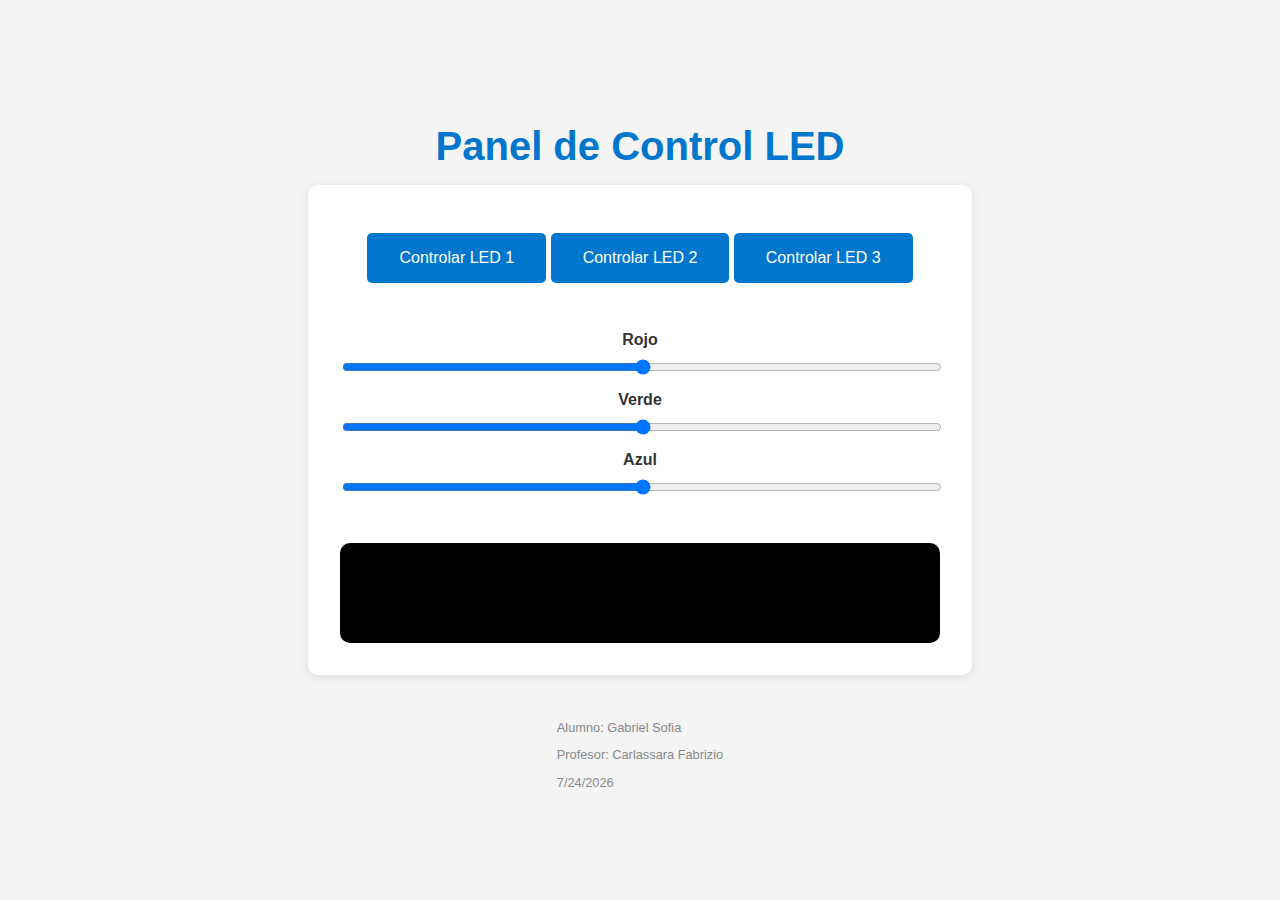
<file: actividades/ej_02/index.html>
<!DOCTYPE html>
<html lang="es">
<head>
    <meta charset="UTF-8">
    <meta name="viewport" content="width=device-width, initial-scale=1.0">
    <title>Panel de Control LED</title>
    <style>
        body {
            margin: 0;
            font-family: 'Arial', sans-serif;
            background-color: #f4f4f4;
            color: #333;
            display: flex;
            flex-direction: column;
            justify-content: center;
            align-items: center;
            min-height: 100vh;
        }

        h1 {
            font-size: 2.5rem;
            margin-bottom: 1rem;
            color: #0077cc;
        }

        main {
            background-color: #fff;
            border-radius: 10px;
            box-shadow: 0 2px 10px rgba(0, 0, 0, 0.1);
            padding: 2rem;
            width: 90%;
            max-width: 600px;
            text-align: center;
        }

        button {
            background-color: #0077cc;
            color: white;
            border: none;
            padding: 1rem 2rem;
            margin: 1rem 0;
            cursor: pointer;
            border-radius: 5px;
            font-size: 1rem;
            transition: background-color 0.3s ease;
        }

        button:hover {
            background-color: #005fa3;
        }

        .slider-container {
            margin-top: 2rem;
        }

        .slider-container label {
            font-weight: bold;
            display: block;
            margin-bottom: 0.5rem;
        }

        input[type="range"] {
            width: 100%;
            margin-bottom: 1rem;
        }

        footer {
            margin-top: 2rem;
            font-size: 0.8rem;
            color: #888;
        }

        #colorPreviewBox {
            width: 100%;
            height: 100px;
            margin-top: 2rem;
            border-radius: 10px;
            background-color: rgb(0, 0, 0);
        }
    </style>
</head>
<body>

    <h1>Panel de Control LED</h1>
    <main>
        <div>
            <button onclick="toggleLED('LED1')">Controlar LED 1</button>
            <button onclick="toggleLED('LED2')">Controlar LED 2</button>
            <button onclick="toggleLED('LED3')">Controlar LED 3</button>
        </div>

        <div class="slider-container">
            <label for="redControl">Rojo</label>
            <input type="range" id="redControl" min="0" max="255" oninput="updateColorPreview()">
            
            <label for="greenControl">Verde</label>
            <input type="range" id="greenControl" min="0" max="255" oninput="updateColorPreview()">
            
            <label for="blueControl">Azul</label>
            <input type="range" id="blueControl" min="0" max="255" oninput="updateColorPreview()">
        </div>

        <div id="colorPreviewBox"></div>
    </main>

    <footer>
        <p>Alumno: Gabriel Sofia</p>
        <p>Profesor: Carlassara Fabrizio</p>
        <p id="fechaActual"></p>
    </footer>

    <script>
        function toggleLED(led) {
            alert(`Controlando el ${led}`);
        }

        function updateColorPreview() {
            const red = document.getElementById('redControl').value;
            const green = document.getElementById('greenControl').value;
            const blue = document.getElementById('blueControl').value;

            const colorPreviewBox = document.getElementById('colorPreviewBox');
            const rgbColor = `rgb(${red}, ${green}, ${blue})`;

            colorPreviewBox.style.backgroundColor = rgbColor;
        }

        // Mostrar la fecha actual en el footer
        document.getElementById('fechaActual').textContent = new Date().toLocaleDateString();
    </script>
</body>
</html>
</file>
